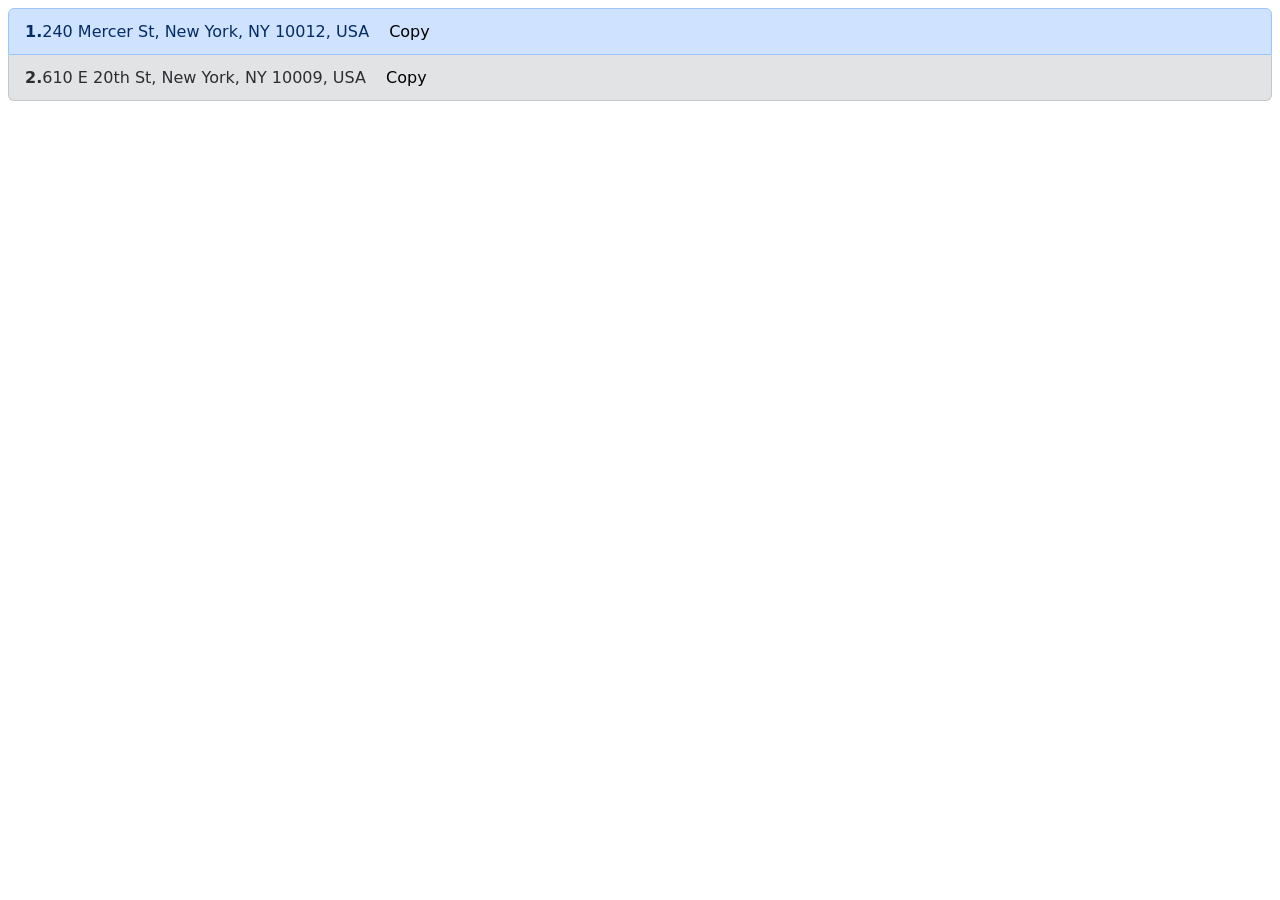
<file: loader.html>
<!DOCTYPE html>
<html lang="en">

<head>
    <meta charset="UTF-8">
    <meta name="viewport" content="width=device-width, initial-scale=1.0">
    <title>Estates</title>
    <link href="https://cdn.jsdelivr.net/npm/bootstrap@5.3.3/dist/css/bootstrap.min.css" rel="stylesheet">
<style>
    .copy-icon {
    margin-left: 10px;
    cursor: pointer;
    font-size: 1.2em;
    color: #ffffff; /* Blue color for the icon */
}

.copy-text {
    margin-left: 5px;
    color: #000000; /* Matching color for the text */
    cursor: pointer;
}

</style>
</head>



<body>
    <div class="p-2 scroll-padding-list">
        <ul class="list-group">
            <li class="list-group-item list-group-item-primary">
                <strong>1.</strong>240 Mercer St, New York, NY 10012, USA
                <i class="fa fa-copy copy-icon" aria-hidden="true"></i>
                <span class="copy-text">Copy</span>
            </li>
            <li class="list-group-item list-group-item-secondary">
                <strong>2.</strong>610 E 20th St, New York, NY 10009, USA
                <i class="fa fa-copy copy-icon" aria-hidden="true"></i>
                <span class="copy-text">Copy</span>
            </li>
            <!-- Repeat for the rest of the items -->
        </ul>
    </div>
    

    <script>
       const copyIcons = document.querySelectorAll('.copy-icon');

// Function to copy the address text to clipboard
function copyToClipboard(text) {
    const textarea = document.createElement('textarea');
    textarea.value = text;
    document.body.appendChild(textarea);
    textarea.select();
    document.execCommand('copy');
    document.body.removeChild(textarea);
}

// Add click event listeners to each copy icon and text
copyIcons.forEach((icon) => {
    icon.addEventListener('click', function() {
        // Get only the address text, ignoring the icon and "Copy" text
        const textToCopy = icon.closest('li').querySelector('strong').nextSibling.textContent.trim();
        copyToClipboard(textToCopy);
        alert('Copied: ' + textToCopy); // Optional: alert to show the copied text
    });
});




    </script>
</body>

</html>
</file>
